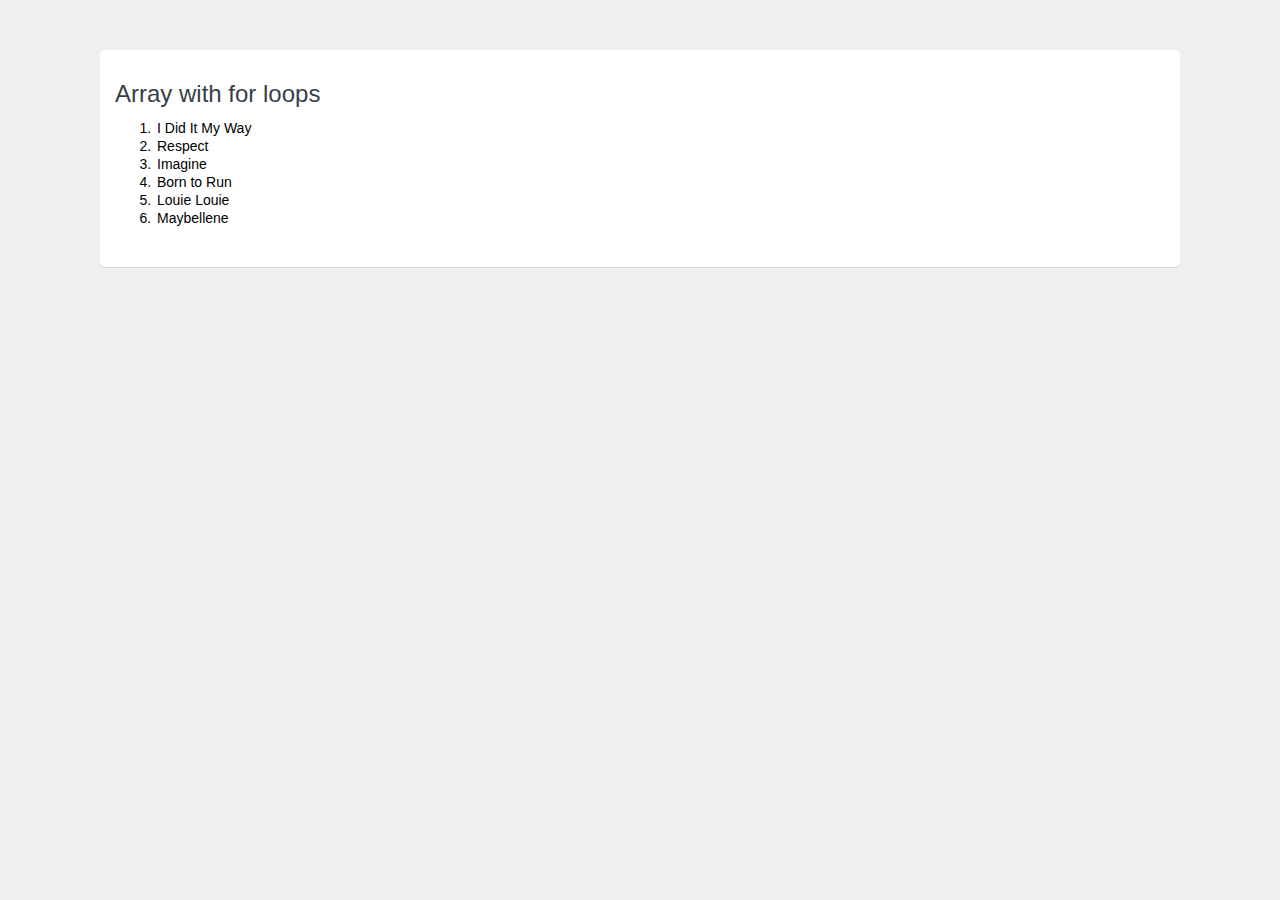
<file: array_forloops/index.html>
<!DOCTYPE html>
<html lang="en">
<head>
  <meta charset="utf-8">
  <link rel="stylesheet" href="../css/css.css">
  <title>Arrays with for loops</title>
 </head>
<body>
  <div class="container">
  <h1>Array with for loops</h1>
   <script src="../js/array.js"></script> 
  </div>
</body>
</html>
</file>
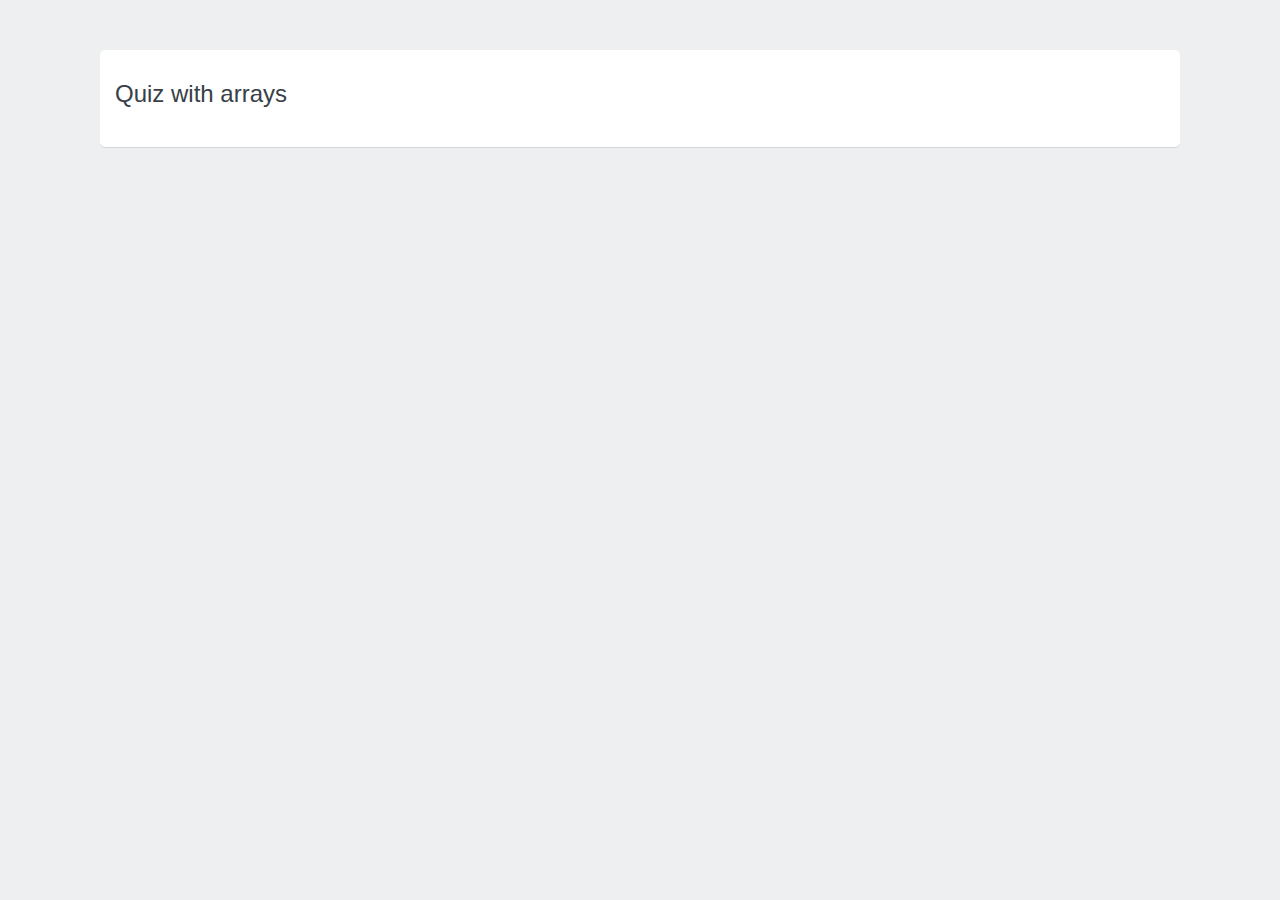
<file: arrayquiz/index.html>
<!DOCTYPE html>
<html lang="en">
<head>
  <meta charset="utf-8">
  <link rel="stylesheet" href="../css/css.css">
  <title>Quiz with arrays</title>
 </head>
<body>
  <div class="container">
  <h1>Quiz with arrays</h1>
   <script src="../js/arrayquiz.js"></script> 
  </div>
</body>
</html>
</file>
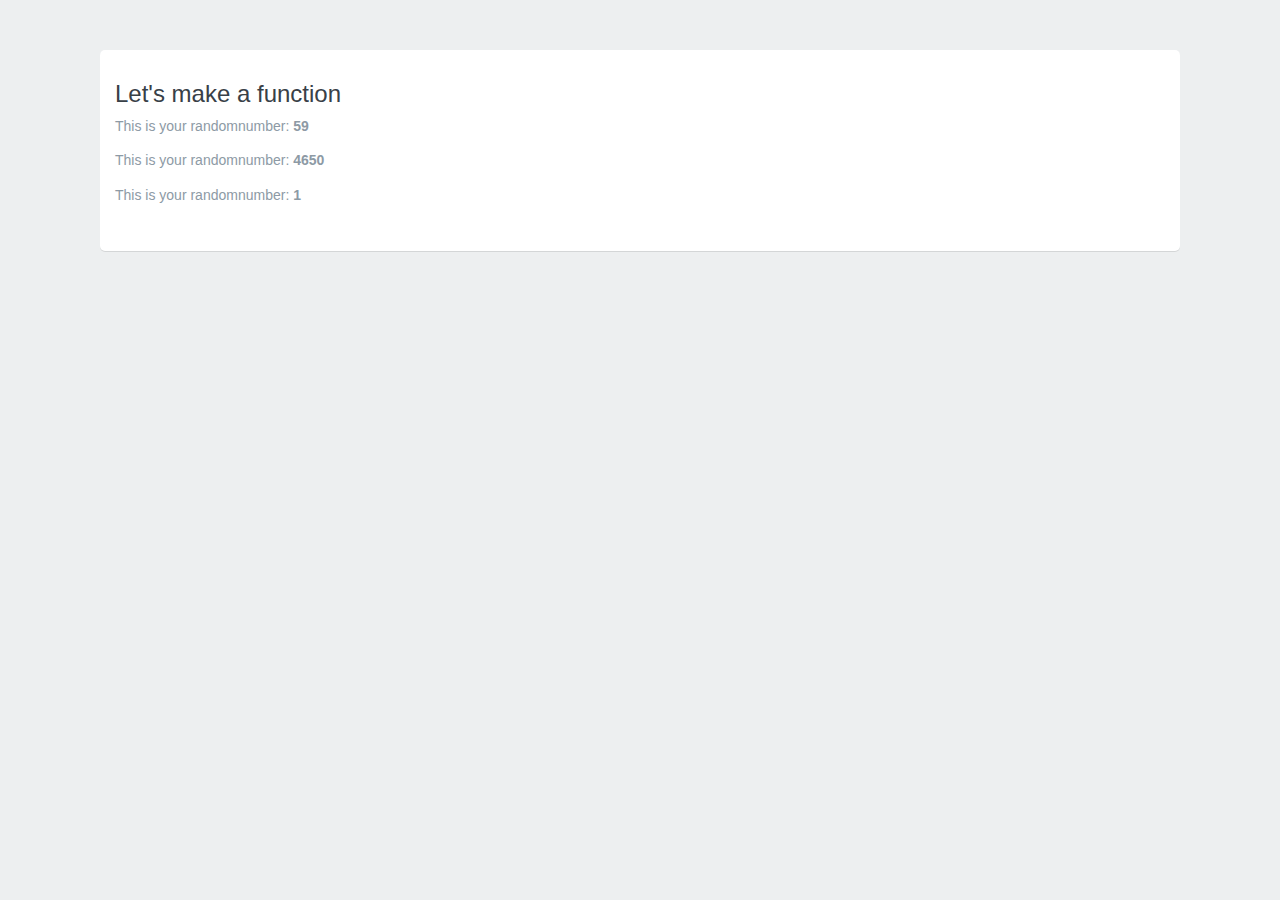
<file: function/index.html>
<!DOCTYPE html>
<html lang="en">
<head>
  <meta charset="utf-8">
  <link rel="stylesheet" href="../css/css.css">
  <title>Let´s make a function</title>
 </head>
<body>
  <div class="container">
  <h1>Let's make a function</h1>
   <script src="../js/function.js"></script> 
  </div>
</body>
</html>
</file>
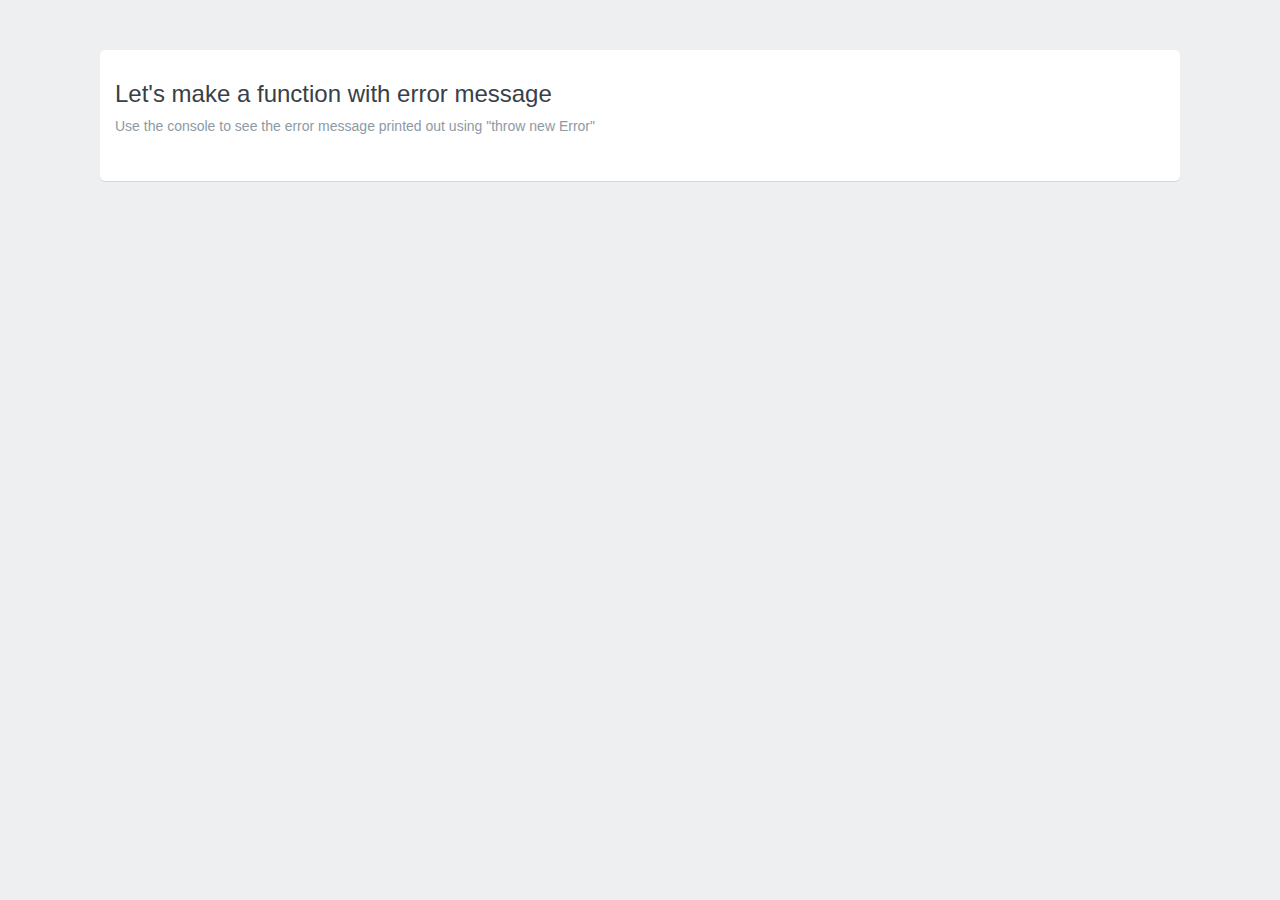
<file: functionerror/index.html>
<!DOCTYPE html>
<html lang="en">
<head>
  <meta charset="utf-8">
  <link rel="stylesheet" href="../css/css.css">
  <title>Let´s make a function with error message</title>
 </head>
<body>
  <div class="container">
  <h1>Let's make a function with error message</h1>
  	<p>Use the console to see the error message printed out using "throw new Error"</p>
   <script src="../js/functionerror.js"></script> 
  </div>
</body>
</html>
</file>
<file: css/css.css>
html,
body,
div,
h1,
h2,
p,
ul,
section {
  margin: 0;
  padding: 0;
  border: 0;
  font: inherit;
  font-size: 100%;
  vertical-align: baseline;
}

html {
  line-height: 1;
}

ul {
  list-style: none;
}

li {
  font-size: 1.4em;
  padding: 2px;
}
section {
  display: block;
}

body {
  background: #edeff0;
  padding: 50px 0 0;
  font-family: "Helvetica Neue", Helvetica, Arial, sans-serif;
  font-size: 62.5%;
}

h1,
h2 {
  font-size: 2.4em;
  font-weight: 400;
  margin-bottom: 8px;
  color: #384047;
  line-height: 1.2;
}

h2 {
  font-size: 1.8em;
}

p {
  color: #8d9aa5;
  font-size: 1.4em;
  margin-bottom: 15px;
  line-height: 1.4;
}

.container {
  box-sizing: border-box;
  width: 90%;
  max-width: 1080px;
  background: white;
  padding: 30px 15px;
  margin: 0 auto;
  position: relative;
  overflow: hidden;
  border-radius: 5px;
  -webkit-box-shadow: 0 1px 0 0 rgba(0, 0, 0, 0.1);
  -moz-box-shadow: 0 1px 0 0 rgba(0, 0, 0, 0.1);
  box-shadow: 0 1px 0 0 rgba(0, 0, 0, 0.1);
}

.button {
  background: #3f8abf;
  padding: 8px 18px;
  font-family: "Helvetica Neue", Helvetica, Arial, sans-serif;
  font-size: 1.4em;
  color: white;
  font-weight: 500;
  border: 3px solid #3f8abf;
  outline: none;
  cursor: pointer;
  display: -moz-inline-stack;
  display: inline-block;
  vertical-align: middle;
  *vertical-align: auto;
  zoom: 1;
  *display: inline;
  -webkit-border-radius: 5px;
  -moz-border-radius: 5px;
  -ms-border-radius: 5px;
  -o-border-radius: 5px;
  border-radius: 5px;
  -webkit-box-shadow: 0 2px 0 0 #3574a0;
  -moz-box-shadow: 0 2px 0 0 #3574a0;
  box-shadow: 0 2px 0 0 #3574a0;
  -webkit-transition: 0.3s;
  -moz-transition: 0.3s;
  -o-transition: 0.3s;
  transition: 0.3s;
}

.button:hover {
  background: #397cac;
  border-color: #397cac;
  -webkit-box-shadow: 0 2px 0 0 #2c6085;
  -moz-box-shadow: 0 2px 0 0 #2c6085;
  box-shadow: 0 2px 0 0 #2c6085;
}
</file>
